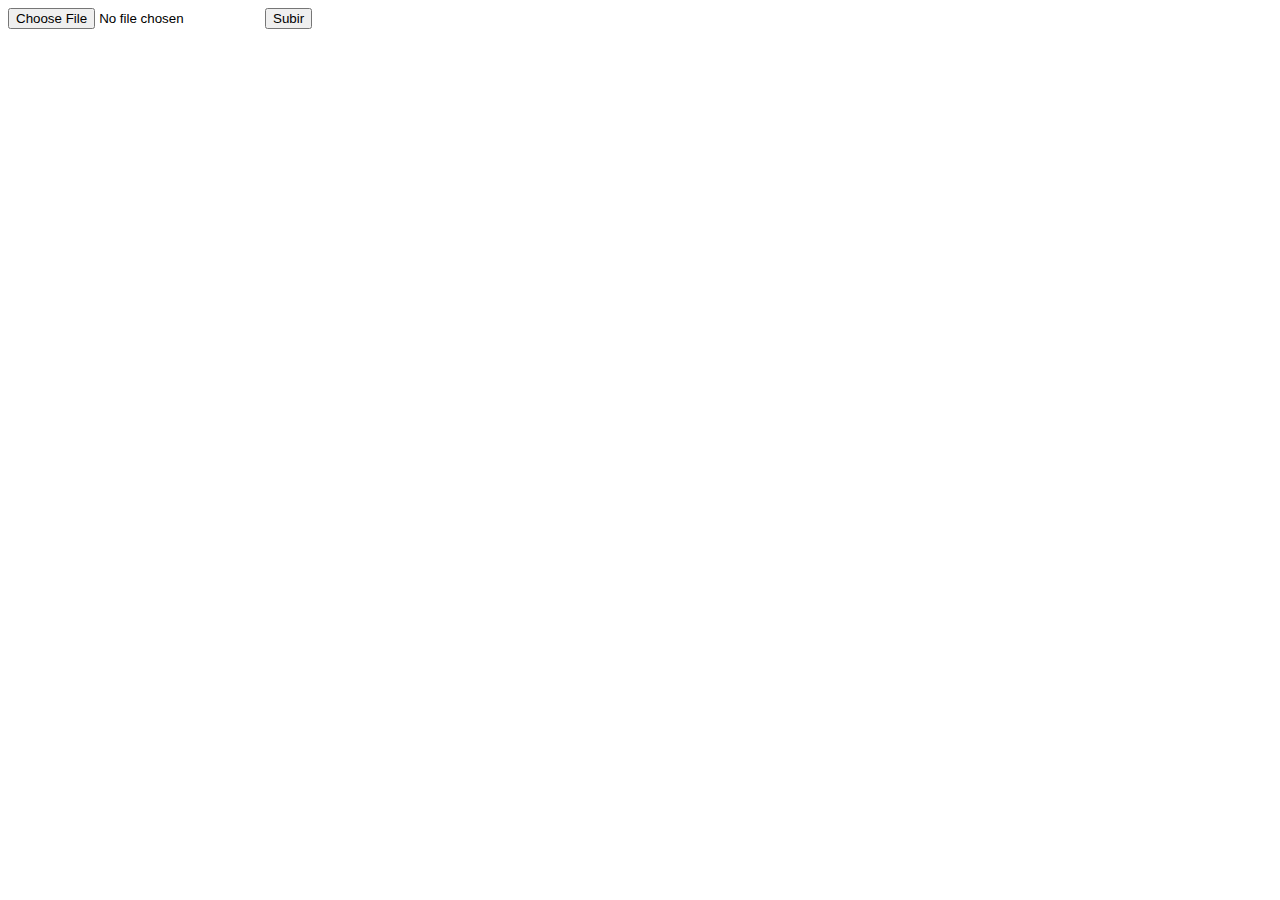
<file: Clase04/index.html>
<!DOCTYPE html>
<html lang="en">
<head>
    <meta charset="UTF-8">
    <title>Document</title>
</head>
<body>
    <form action="archivo.php" method="POST" enctype="multipart/form-data">
        <input type="file" name="btnGuardarArchivo">
        <input type="submit" value="Subir">
    </form>
</body>
</html>
</file>
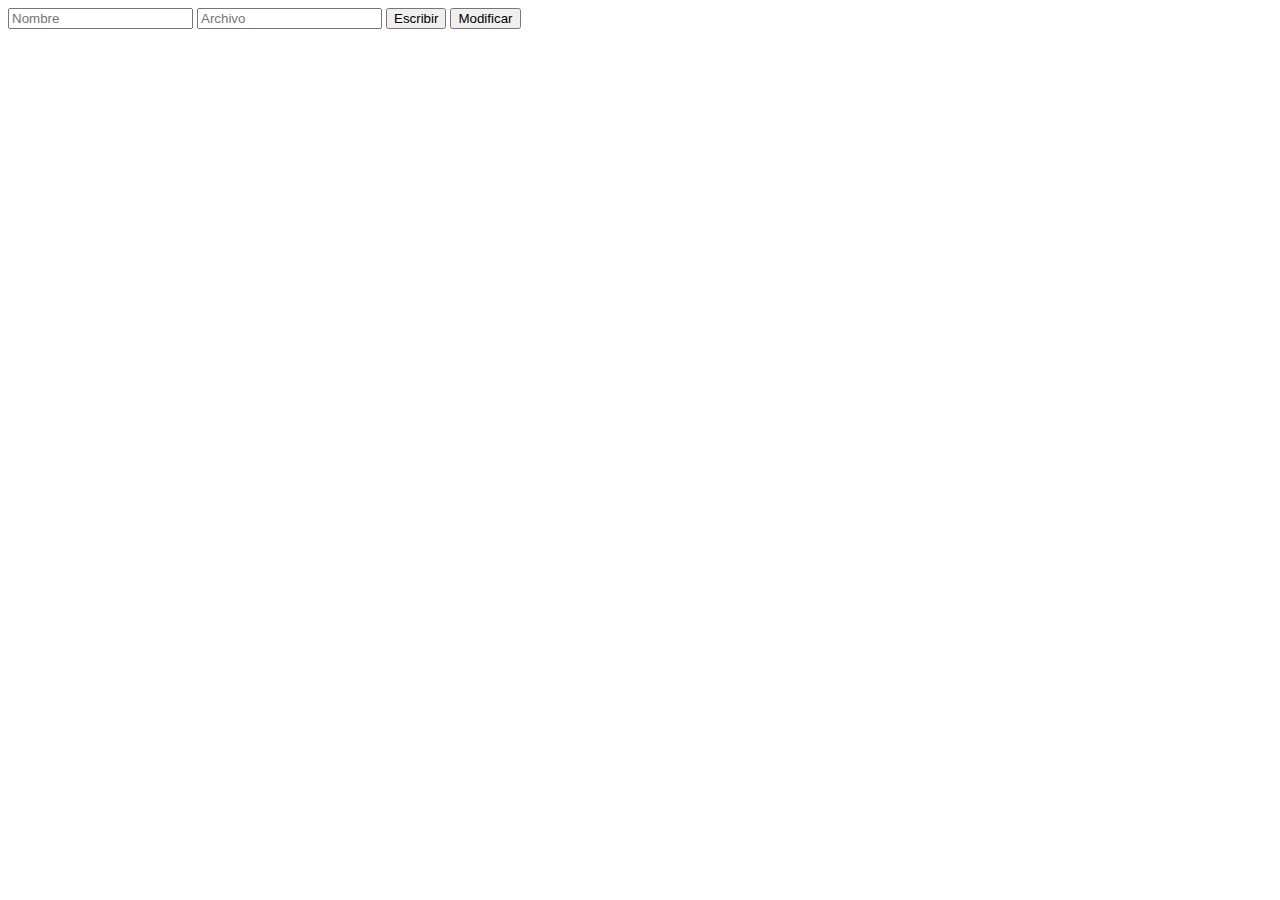
<file: Clase03/formulario.html>
<!DOCTYPE html>
<html lang="en">
<head>
    <meta charset="UTF-8">
    <title></title>
</head>
<body>
    <form action="guardar.php" method="POST">
        <input type="text" name="Nombre" placeholder="Nombre">
        <input type="text" name="Archivo" placeholder="Archivo">       
        <input type="submit" value="Escribir" name="Guardar">
        <input type="submit"  value="Modificar" name="Lee">
        
        
    </form>
</body>
</html>
</file>
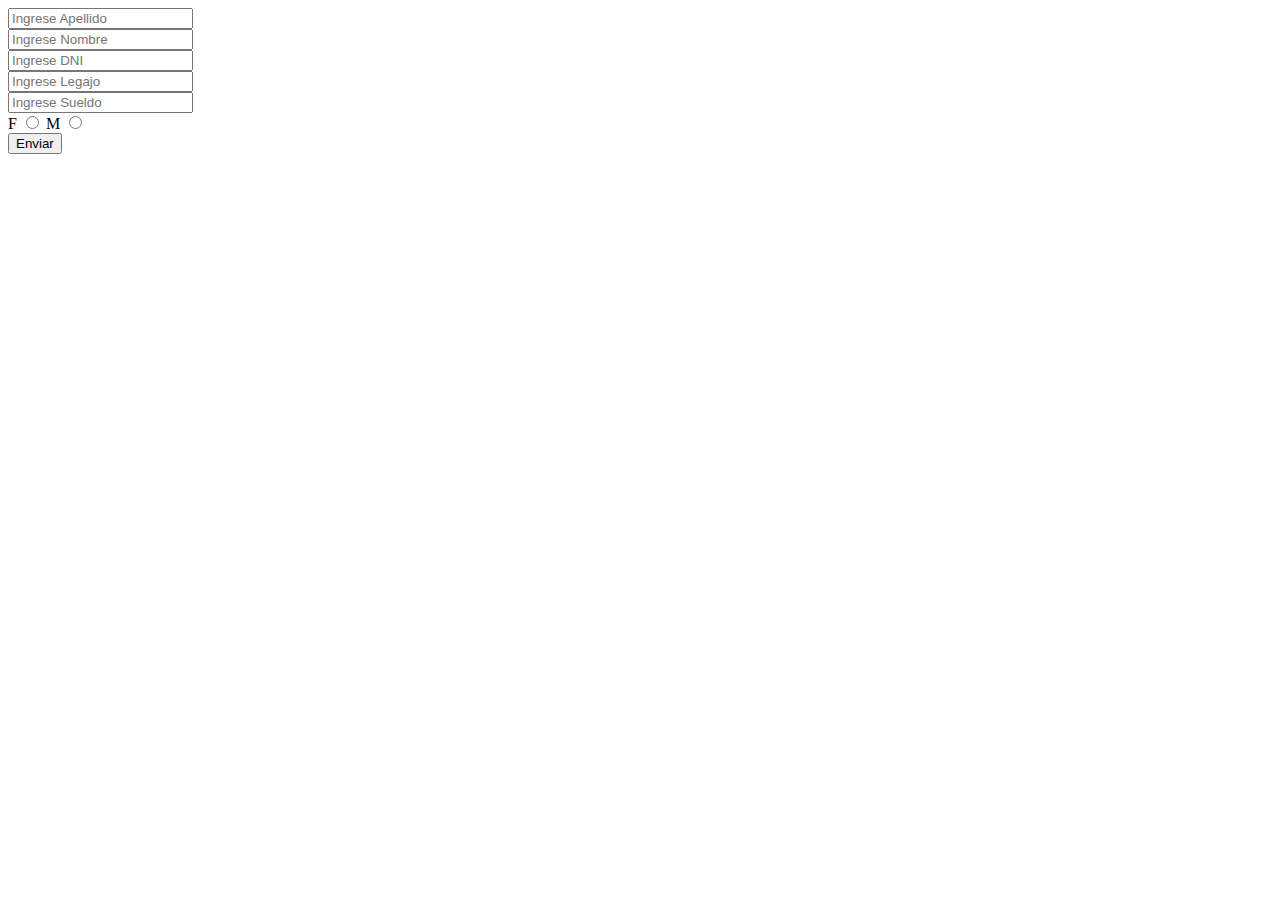
<file: Tp01/paginaHtml.html>
<!DOCTYPE html>
<html lang="en">
<head>
    <meta charset="UTF-8">
    <meta name="viewport" content="width=device-width, initial-scale=1.0">
    <meta http-equiv="X-UA-Compatible" content="ie=edge">
    <title>Document</title>
</head>
<body>
    <form action="POST">
        <input type="text" id="Apellido" placeholder="Ingrese Apellido">
        <br>
        <input type="text" id="Nombre" placeholder="Ingrese Nombre">
        <br>
        <input type="text" id="dni" placeholder="Ingrese DNI">
        <br>        
        <input type="text" id="Legajo" placeholder="Ingrese Legajo">
        <br>        
        <input type="text" id="Sueldo" placeholder="Ingrese Sueldo">
        <br> 
        <label for="SexoF">F</label>      
        <input type="Radio" id="SexoF" name="Sexo" placeholder="Ingrese Sexo">
        <label for="SexoM">M</label>      
        <input type="Radio" id="SexoM" name="Sexo" placeholder="Ingrese Sexo">
        <br>
        <input type="submit" value="Enviar">
        
    </form>
</body>
</html>
</file>
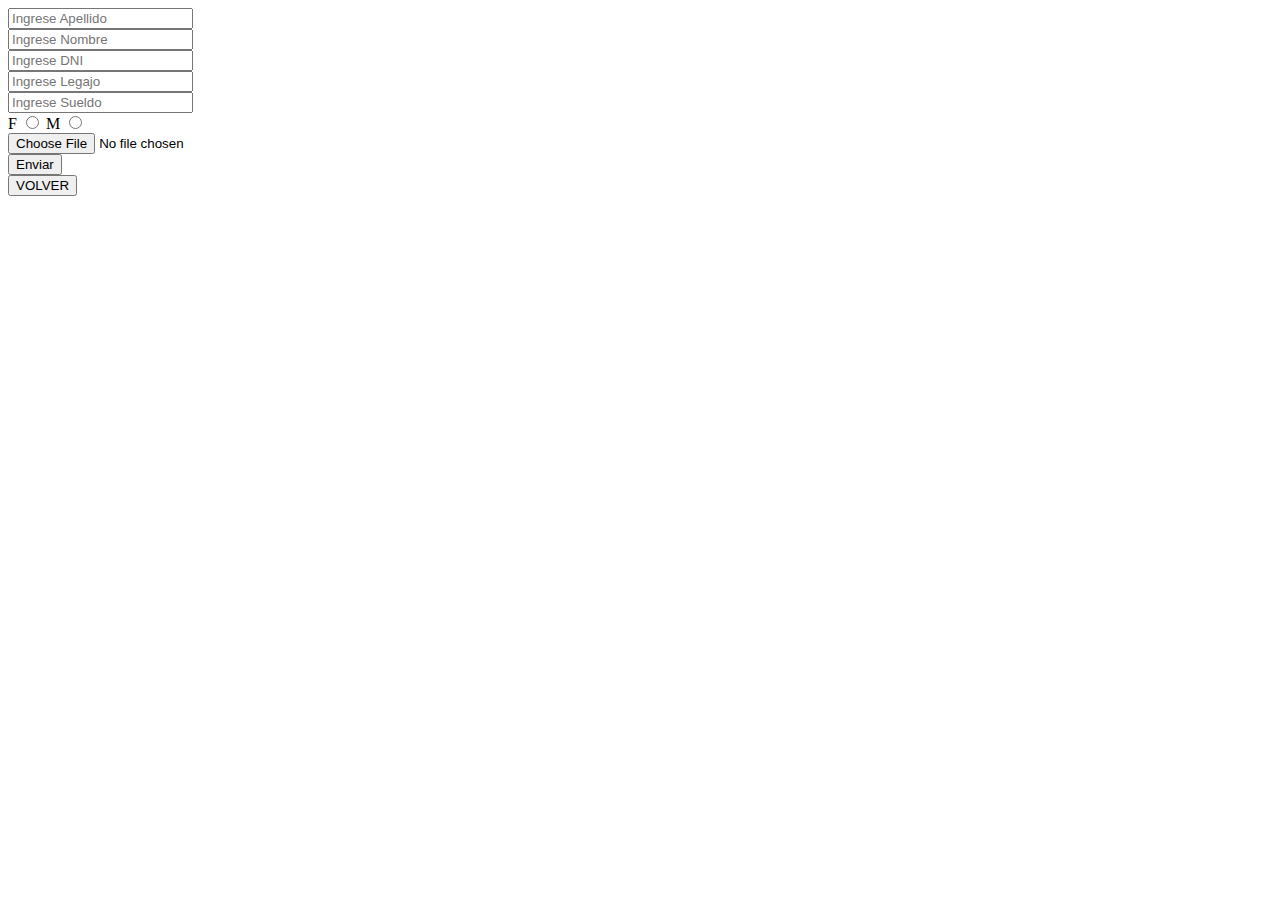
<file: Tp01/formHtml/alta.html>
<!DOCTYPE html>
<html lang="en">
<head>
    <meta charset="UTF-8">
    <meta name="viewport" content="width=device-width, initial-scale=1.0">
    <meta http-equiv="X-UA-Compatible" content="ie=edge">
    <title>Document</title>
</head>
<body>
    <form action="../ManejoDeEmpleados/administracion.php" method="POST" enctype="multipart/form-data">
        <input type="text" id="Apellido" placeholder="Ingrese Apellido" name= "Apellido">
        <br>
        <input type="text" id="Nombre" placeholder="Ingrese Nombre" name= "Nombre">
        <br>
        <input type="text" id="dni" placeholder="Ingrese DNI" name="dni">
        <br>        
        <input type="text" id="Legajo" placeholder="Ingrese Legajo" name= "Legajo" >
        <br>        
        <input type="text" id="Sueldo" placeholder="Ingrese Sueldo" name= "Sueldo">
        <br> 
        <label for="SexoF">F</label>      
        <input type="Radio" id="SexoF" name="Sexo" placeholder="Ingrese Sexo" value="F">
        <label for="SexoM">M</label>      
        <input type="Radio" id="SexoM" name="Sexo" placeholder="Ingrese Sexo" value="M" >
        <br>
        <input type="file" name="img" id="img">
        <br>
        <input type="submit" id="btnEnviar"  value="Enviar">
        
    </form>
    <form action="index.html"><input type="submit" value="VOLVER"></form>
</body>
</html>
</file>
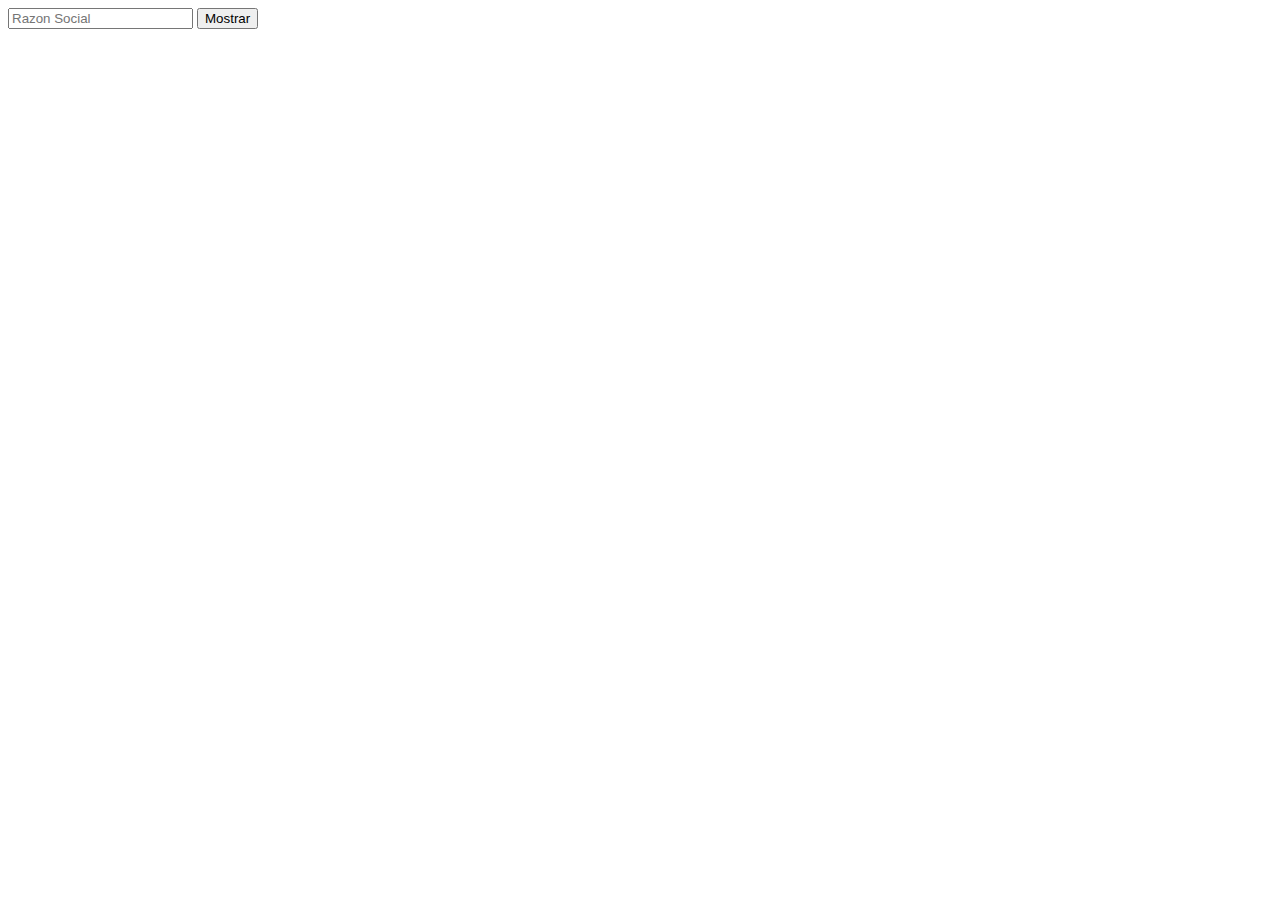
<file: Tp01/formHtml/mostrar.html>
<!DOCTYPE html>
<html lang="en">
<head>
    <meta charset="UTF-8">
    <meta name="viewport" content="width=device-width, initial-scale=1.0">
    <meta http-equiv="X-UA-Compatible" content="ie=edge">
    <title>Document</title>
</head>
<body>
    
    <form action="../ManejoDeEmpleados/mostrar.php" method="POST">

        <input type="text" placeholder="Razon Social" name="RazonSocial">
        <input type="submit" value="Mostrar">
     
    </form>
</body>
</html>
</file>
